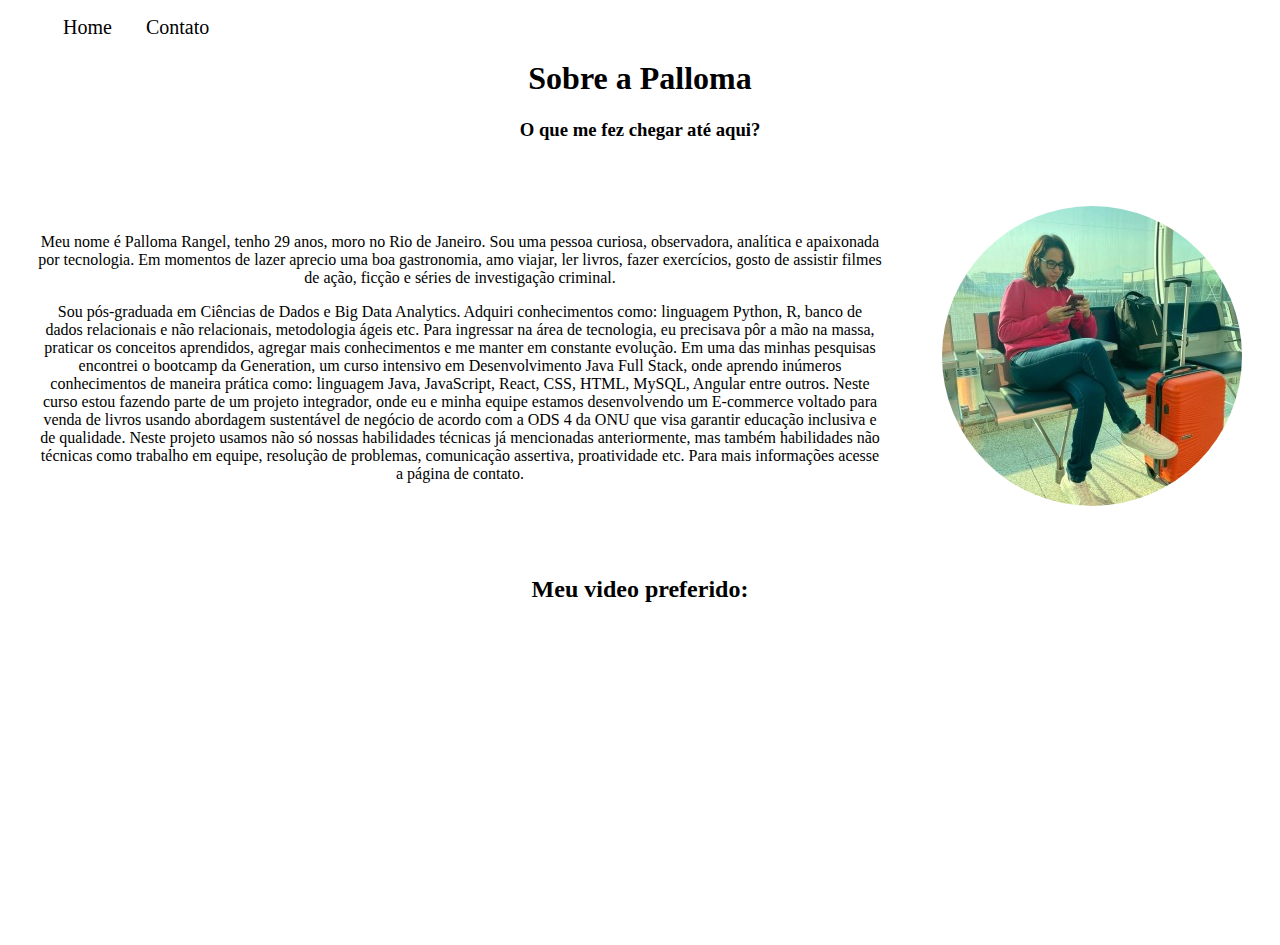
<file: index.html>
<!DOCTYPE html>
<html lang="pt-br">
<head>
    <meta charset="UTF-8">
    <meta name="viewport" content="width=device-width, initial-scale=1.0">
    <title>Meu perfil</title>
<link rel="stylesheet" href="assets/css/style.css">
</head>
<body>
    <ul id ="menu">
        <li>
            <a href="index.html">Home</a>
        </li>
        <li>
            <a href="contato.html">Contato</a>
        </li>
    </ul>

  <h1 class="center">Sobre a Palloma</h1> 
  <h3 class="center">O que me fez chegar até aqui?</h3>
  <div class="container">
<div class="p-30">
    <p class="center">
        Meu nome é Palloma Rangel, tenho 29 anos, moro no Rio de Janeiro.
        Sou uma pessoa curiosa, observadora, analítica e apaixonada por tecnologia.
        Em momentos de lazer aprecio uma boa gastronomia, amo viajar, ler livros, fazer exercícios, gosto de assistir filmes de ação, ficção e séries de investigação criminal. 
        
  
    <p class="center">
        Sou pós-graduada em Ciências de Dados e Big Data Analytics. Adquiri conhecimentos como: linguagem Python, R, banco de dados relacionais e não relacionais, metodologia ágeis etc.
        Para ingressar na área de tecnologia, eu precisava pôr a mão na massa, praticar os conceitos aprendidos, agregar mais conhecimentos e me manter em constante evolução.
        Em uma das minhas pesquisas encontrei o bootcamp da Generation, um curso intensivo em Desenvolvimento Java Full Stack, onde aprendo inúmeros conhecimentos de maneira prática como: linguagem Java, JavaScript, React, CSS, HTML, MySQL, Angular entre outros.
        Neste curso estou fazendo parte de um projeto integrador, onde eu e minha equipe estamos desenvolvendo um E-commerce voltado para venda de livros usando abordagem sustentável de negócio de acordo com a ODS 4 da ONU que visa garantir educação inclusiva e de qualidade. Neste projeto usamos não só nossas habilidades técnicas já mencionadas anteriormente, mas também habilidades não técnicas como trabalho em equipe, resolução de problemas, comunicação assertiva, proatividade etc.
        Para mais informações acesse a página de contato.
    </p>

</div>

<div>
    <p>
        <img class="br-50 wh-300 p-30" src="assets/img/teste.jpg" alt ="Foto da criadora desse conteudo">
      </p>

</div>

  </div>
 
  <h2 class="center">Meu video preferido:</h2>
  <div class="container">
  <iframe width="560" 
  height="315" 
  src="https://www.youtube.com/embed/1de-CCgXoMk?si=9SjsWukjVjf4Qs9h" title="YouTube video player" 
  frameborder="0" 
  allow="accelerometer; autoplay; clipboard-write; encrypted-media; gyroscope; picture-in-picture; web-share" referrerpolicy="strict-origin-when-cross-origin" 
  allowfullscreen></iframe>

</div>

</body>
</html>
</file>
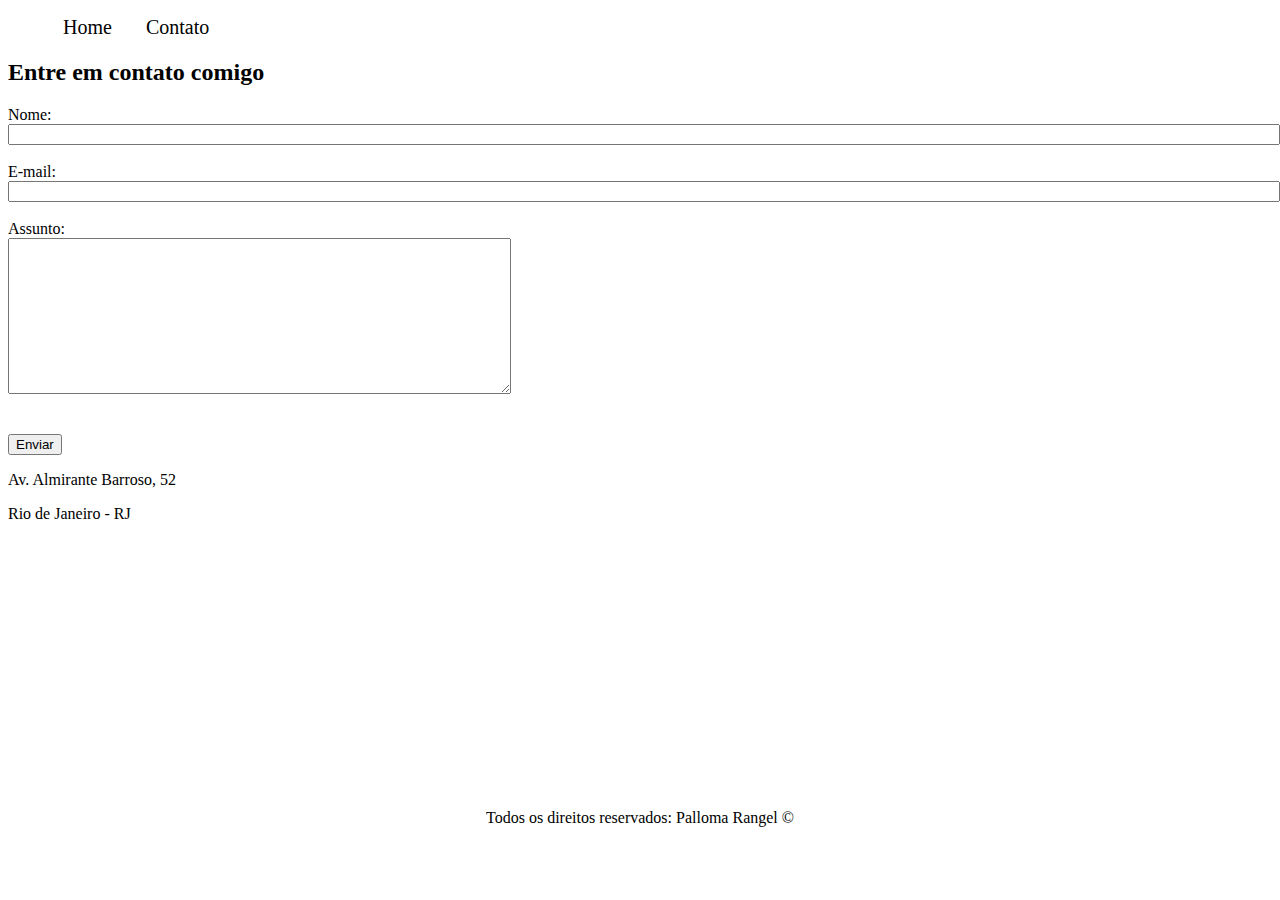
<file: contato.html>
<!DOCTYPE html>
<html lang="pt-br">
<head>
    <meta charset="UTF-8">
    <meta name="viewport" content="width=device-width, initial-scale=1.0">
    <title>Contato</title>
    <link rel="stylesheet" href="assets/css/style.css">
</head>
<body>
    <ul id="menu">
        <li>
            <a href="index.html">Home</a>
        </li>
        <li>
            <a href="contato.html">Contato</a>
        </li>
    </ul>

   <h2 class="center'">Entre em contato comigo</h2> 
       <div>
       <form>
    <label for = "nome">Nome:</label> <br>
    <input type="text" id="nome" onkeyup='validaNome()'>
    <div id = 'txtNome'></div>
    <br>
    <label for = "email">E-mail:</label> <br>
    <input type="email" id="email" onkeyup="validaEmail">
    <div id = 'txtEmail'></div>
    <br>
    <label for = "assunto">Assunto:</label> <br>
    <textarea name=" assunto" id="assunto" cols="60" rows="10" onkeyup="validaAssunto()" ></textarea>
    <div id = 'txtAssunto'></div>
    <br>
    <br>
    <button onclick="enviar">Enviar</button>
       </form>
    </div>

    <div class="ml-100">
   
   <p>Av. Almirante Barroso, 52</p>
   <p> Rio de Janeiro - RJ</p>

   <iframe src="https://www.google.com/maps/embed?pb=!1m18!1m12!1m3!1d3675.141305223971!2d-43.17864412524568!3d-22.90815833791899!2m3!1f0!2f0!3f0!3m2!1i1024!2i768!4f13.1!3m3!1m2!1s0x997f60439aa149%3A0x4598c90f70824bd4!2sAv.%20Alm.%20Barroso%2C%2052%20-%20Centro%2C%20Rio%20de%20Janeiro%20-%20RJ%2C%2020031-000!5e0!3m2!1spt-BR!2sbr!4v1722814429094!5m2!1spt-BR!2sbr" width="400" height="250" frameborder = "0" style="border:0;" allowfullscreen="" aria-hidden="false" tabindex= "0" onmousemove="mapaZoom" onmouseout="mapaNormal" id = 'mapa' ></iframe>
        <div>
        </div>
   <footer>
            <p class="center">
         Todos os direitos reservados: Palloma Rangel &copy
      </p> 
   </footer>

           <script src = "assets/javascript/script.js"></script>
</body>
</html>
</file>
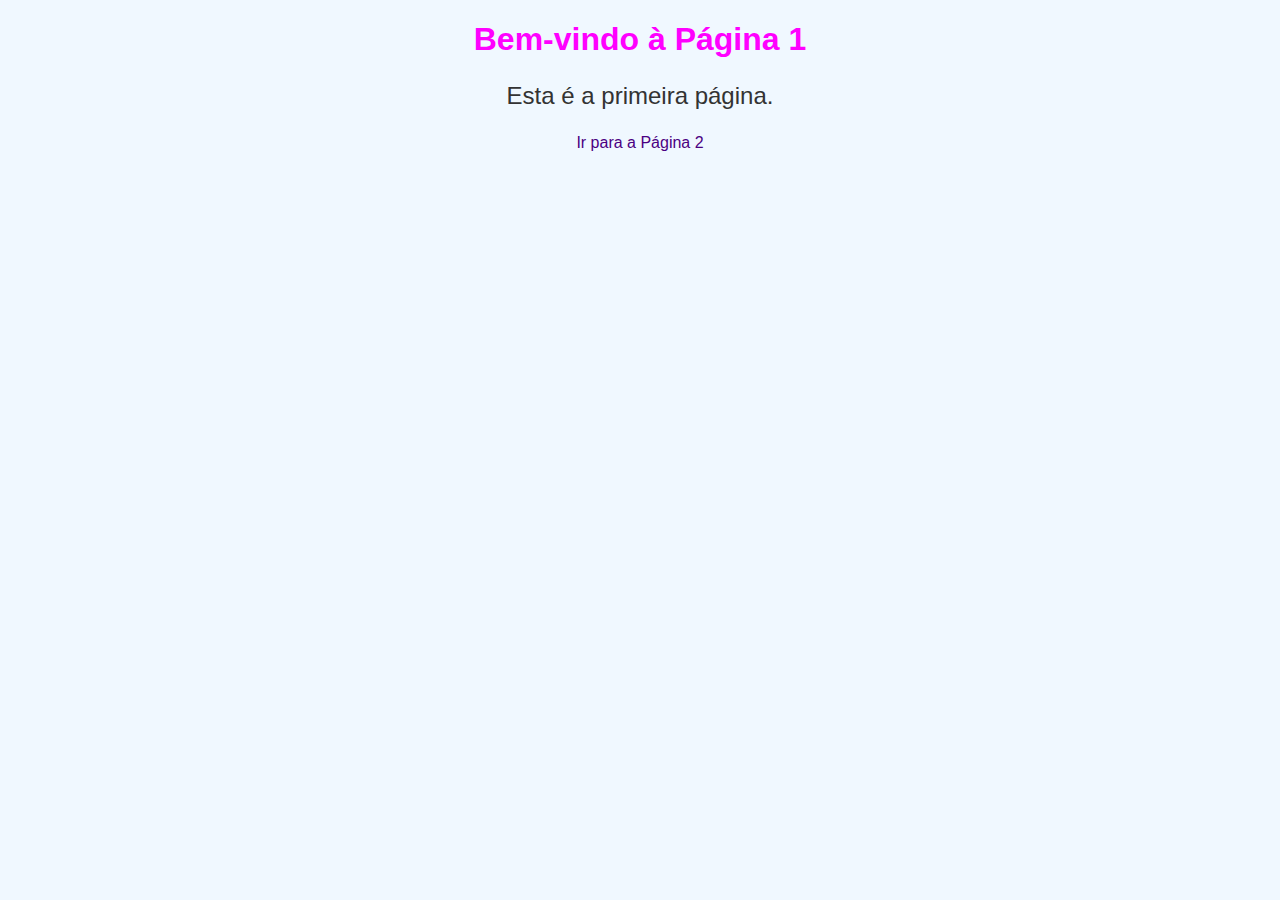
<file: css/Teste1/index1.html>
<!DOCTYPE html>
<html lang="pt-BR">
<head>
    <meta charset="UTF-8">
    <meta name="viewport" content="width=device-width, initial-scale=1.0">
    <title>Página 1</title>
    <link rel="stylesheet" href="estilo1.css">
</head>
<body>
    <h1>Bem-vindo à Página 1</h1>
    <p>Esta é a primeira página.</p>
    <a href="index2.html">Ir para a Página 2</a>
</body>
</html>
</file>
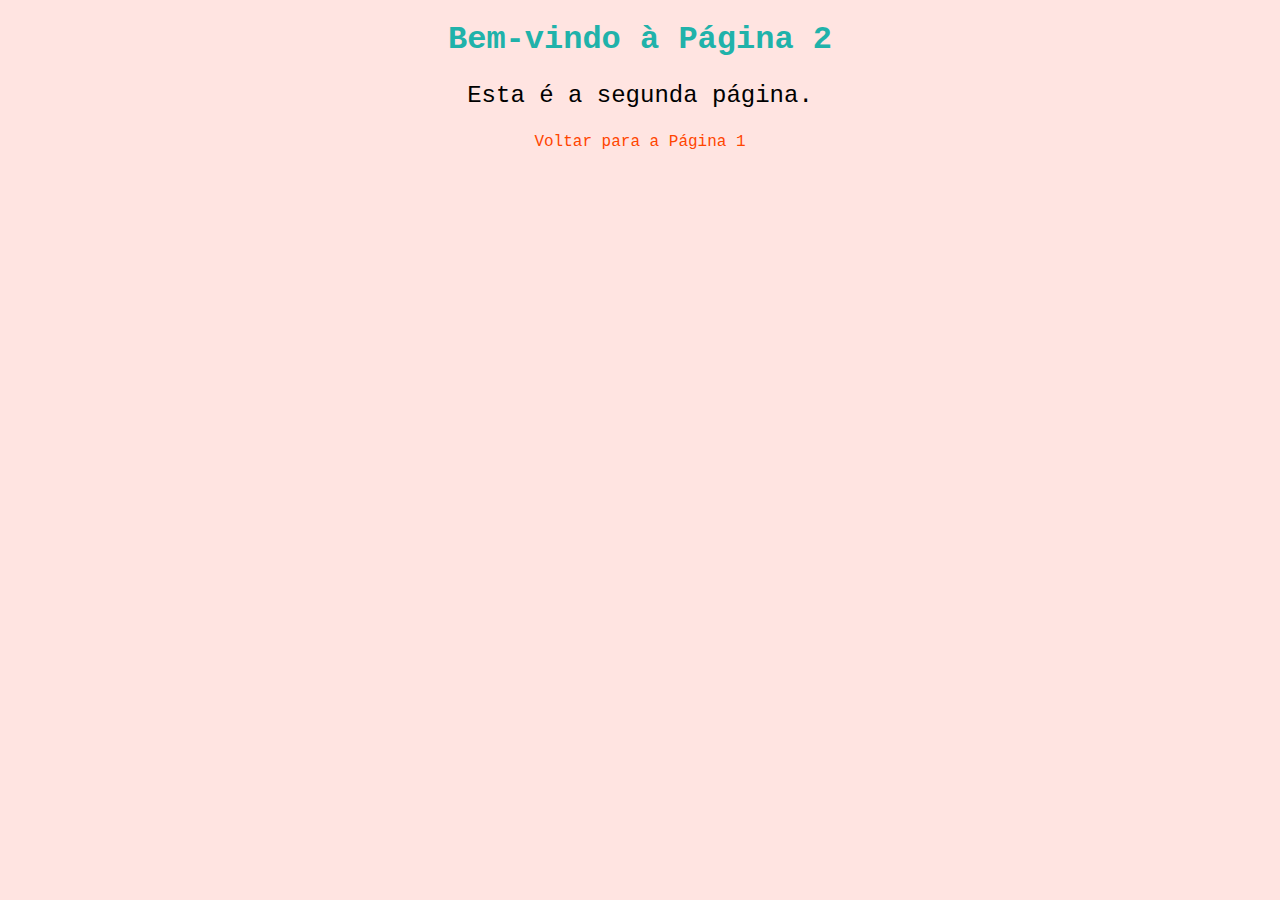
<file: css/Teste1/index2.html>
<!DOCTYPE html>
<html lang="pt-BR">
<head>
    <meta charset="UTF-8">
    <meta name="viewport" content="width=device-width, initial-scale=1.0">
    <title>Página 2</title>
    <link rel="stylesheet" href="estilo2.css">
</head>
<body>
    <h1>Bem-vindo à Página 2</h1>
    <p>Esta é a segunda página.</p>
    <a href="index1.html">Voltar para a Página 1</a>
</body>
</html>
</file>
<file: assets/css/style.css>
/*Estilo da página index.html*/
.center{
   text-align: center; 
}

.container {
    display: flex;
    flex-flow:row;
    justify-content: center;
    align-items: center;
}

#menu li{
    display:inline;
    padding: 15px;
    
}

#menu li a {
    text-decoration: none;
    color: black;
    font-size: 20px; 
}

#menu li a:hover{
    color: blueviolet;
}

.p-30{
    padding: 30px;
}

.br-50{
    border-radius: 50%;
}

.wh-300{
    width:300px;
    height:300px;
}
/*
Estilo da página contato.html*/
</file>
<file: css/Teste1/estilo1.css>
/* Estilos para a Página 1 */
body {
    font-family: Arial, sans-serif;
    background-color: #f0f8ff;
    color: #333;
    text-align: center;
}

h1 {
    color: #ff00ff;
}

p {
    font-size: 24px;
}

a {
    color: #4b0082;
    text-decoration: none;
}

a:hover {
    text-decoration: underline;
}
</file>
<file: css/Teste1/estilo2.css>
/* Estilos para a Página 2 */
body {
    font-family: 'Courier New', Courier, monospace;
    background-color: #ffe4e1;
    color: #000;
    text-align: center;
}

h1 {
    color: #20b2aa;
}

p {
    font-size: 24px;
}

a {
    color: #ff4500;
    text-decoration: none;
}

a:hover {
    text-decoration: underline;
}
</file>
